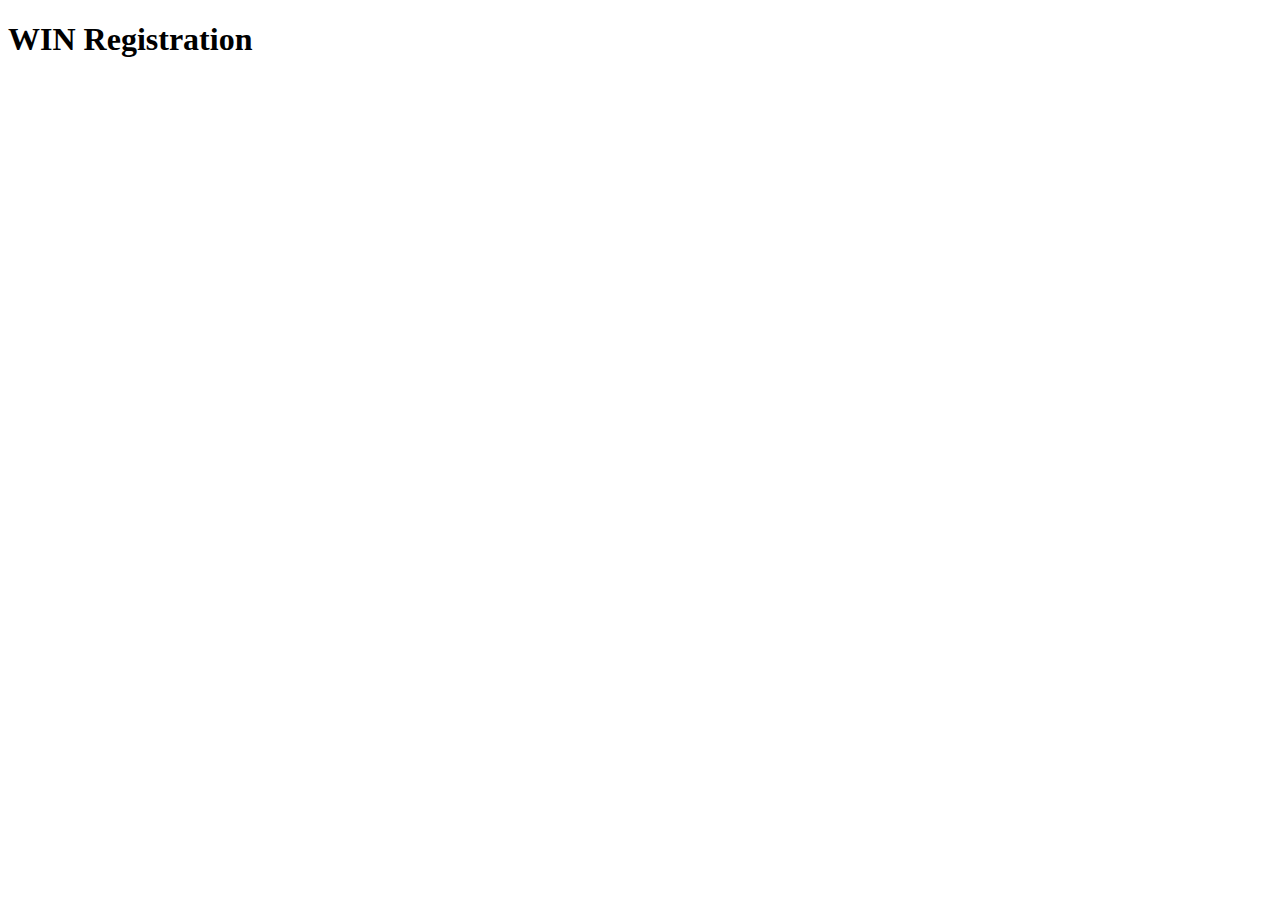
<file: WIN Registration Prototype/Index.html>
﻿<!DOCTYPE html>
<html xmlns="http://www.w3.org/1999/xhtml" ng-app="myMock">
<head>
    <script src="Scripts/angular.min.js"></script>
    <script src="Scripts/angular-route.js"></script>
    <script src="Scripts/angular-mocks.js"></script>
    <script src="Scripts/jquery-1.9.0.min.js"></script>
    <script src="Scripts/bootstrap.js"></script>
    <title>WIN Registration Prototype</title>
</head>
<body>
    <h1 class="col-md-12">WIN Registration</h1>

    <div ng-view></div>

    <script src="app/registration.js"></script>
    <script src="app/mock/backend.js"></script>
    <script src="app/factories/TeamsFactory.js"></script>
    <script src="app/controllers/TeamsController.js"></script>
    <script src="app/controllers/NewTeamController.js"></script>
</body>
</html>
</file>
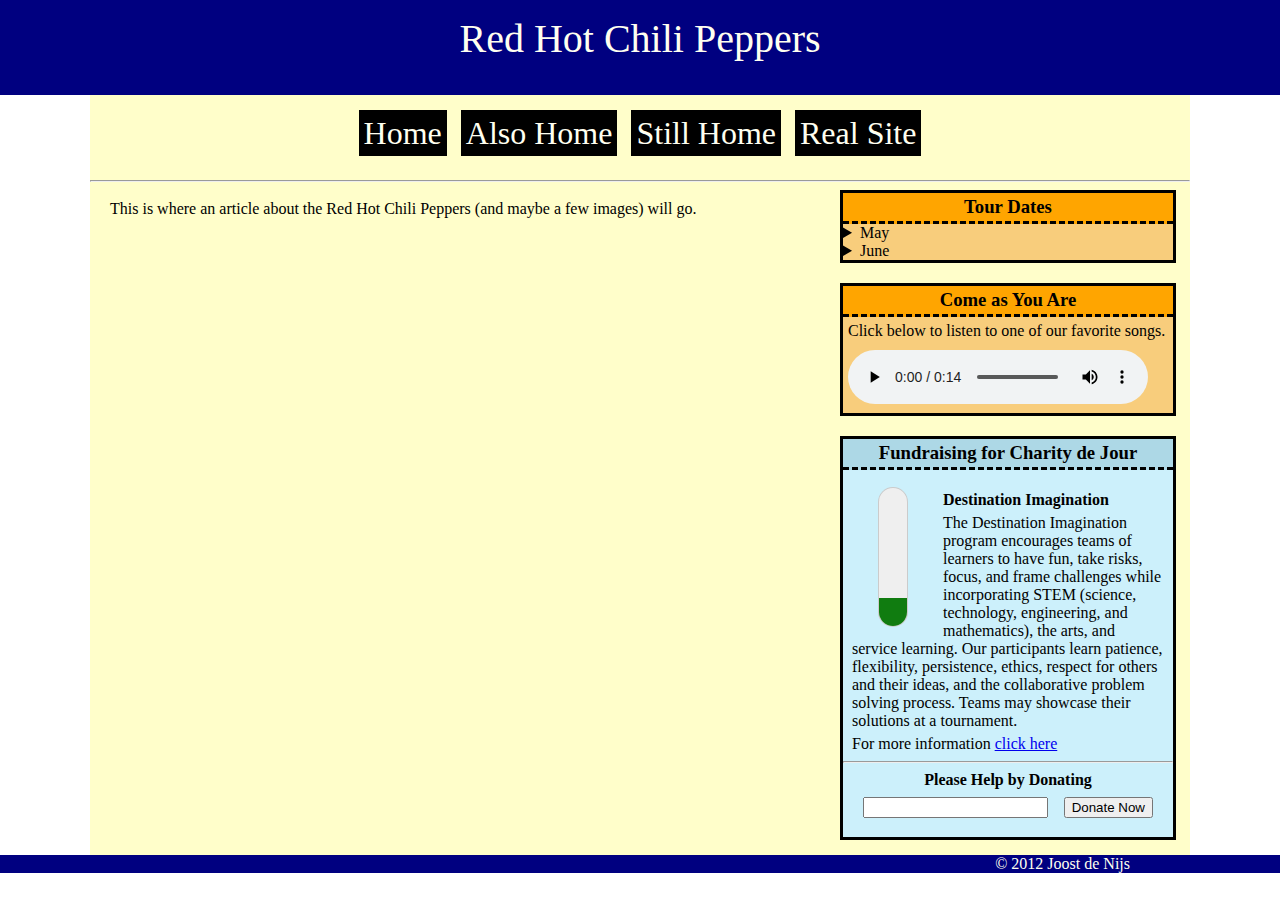
<file: lesson3/redhotchilipeppers/HtmlPage.html>
﻿<!DOCTYPE html>
<html xmlns="http://www.w3.org/1999/xhtml">
<head>
    <title></title>
    
    <link type="text/css" href="styles/StyleSheet.css" rel="stylesheet" />
    <link type="text/css" href="styles/hoverStyles.css" rel="stylesheet" />
</head>
<body>
    <header>Red Hot Chili Peppers</header>

    <div id ="mainlayout">
        <nav>
            <a href="#">Home</a> 
            <a href="#">Also Home</a> 
            <a href="#">Still Home</a>
            <a href="http://redhotchilipeppers.com/">Real Site</a>
        </nav>

        <hr />

        <aside class="rightfloats">
            <h3 class="rightboxheader">Tour Dates</h3>
            <details>
                <summary>
                    May
                </summary>
                <ul>
                    <li>May 10 - Seattle, WA</li>
                    <li>May 14 - Portland, OR</li>
                </ul>
            </details>
            <details>
                <summary>
                    June
                </summary>
                <ul>
                    <li>June 1 - Chicago, IL</li>
                </ul>
            </details>
        </aside>

        <aside class="rightfloats">
            <h3 class="rightboxheader">Come as You Are</h3>
            <p>Click below to listen to one of our favorite songs.</p>
            <audio controls>
                <source src="./audio/06.mp3" type="audio/mp3" />
            </audio>
        </aside>

        <aside id="fundraising" class="rightfloats">
            <h3 class="rightboxheader">Fundraising for Charity de Jour</h3>
            <meter value="0"  min="0" max="100000" onmouseover="metermouseover(this)" onmouseout="metermouseaway(this)"></meter>
            <span id='fundraisermeterhovertext' class="helptip invisiblehover"></span>
            <form id="donatenow">
                <h4>Destination Imagination</h4>
                <p>The Destination Imagination program encourages teams of learners to have fun, take risks, focus, and frame challenges while incorporating STEM (science, technology, engineering, and mathematics), the arts, and service learning. Our participants learn patience, flexibility, persistence, ethics, respect for others and their ideas, and the collaborative problem solving process. Teams may showcase their solutions at a tournament.</p>
                <p>For more information <a href="idodi.org">click here</a></p>

                <hr />
                <h4 class="donationbottomrender">Please Help by Donating</h4>
                <input type="number" name="amount" class="donationbottomrender" />
                <button onclick="donatemoney()" class="donationbottomrender">Donate Now</button>
            </form>
        </aside>

        <article>
            This is where an article about the Red Hot Chili Peppers (and maybe a few images) will go.
        </article>

    </div>

    <footer>&copy; 2012 Joost de Nijs </footer>
    
    <script type="text/javascript" src="scripts/fundraising.js"></script>
    <script type="text/javascript" src="scripts/stylemanipulation.js"></script>
    <script type="text/javascript" src="scripts/hovertips.js"></script>
</body>
</html>
</file>
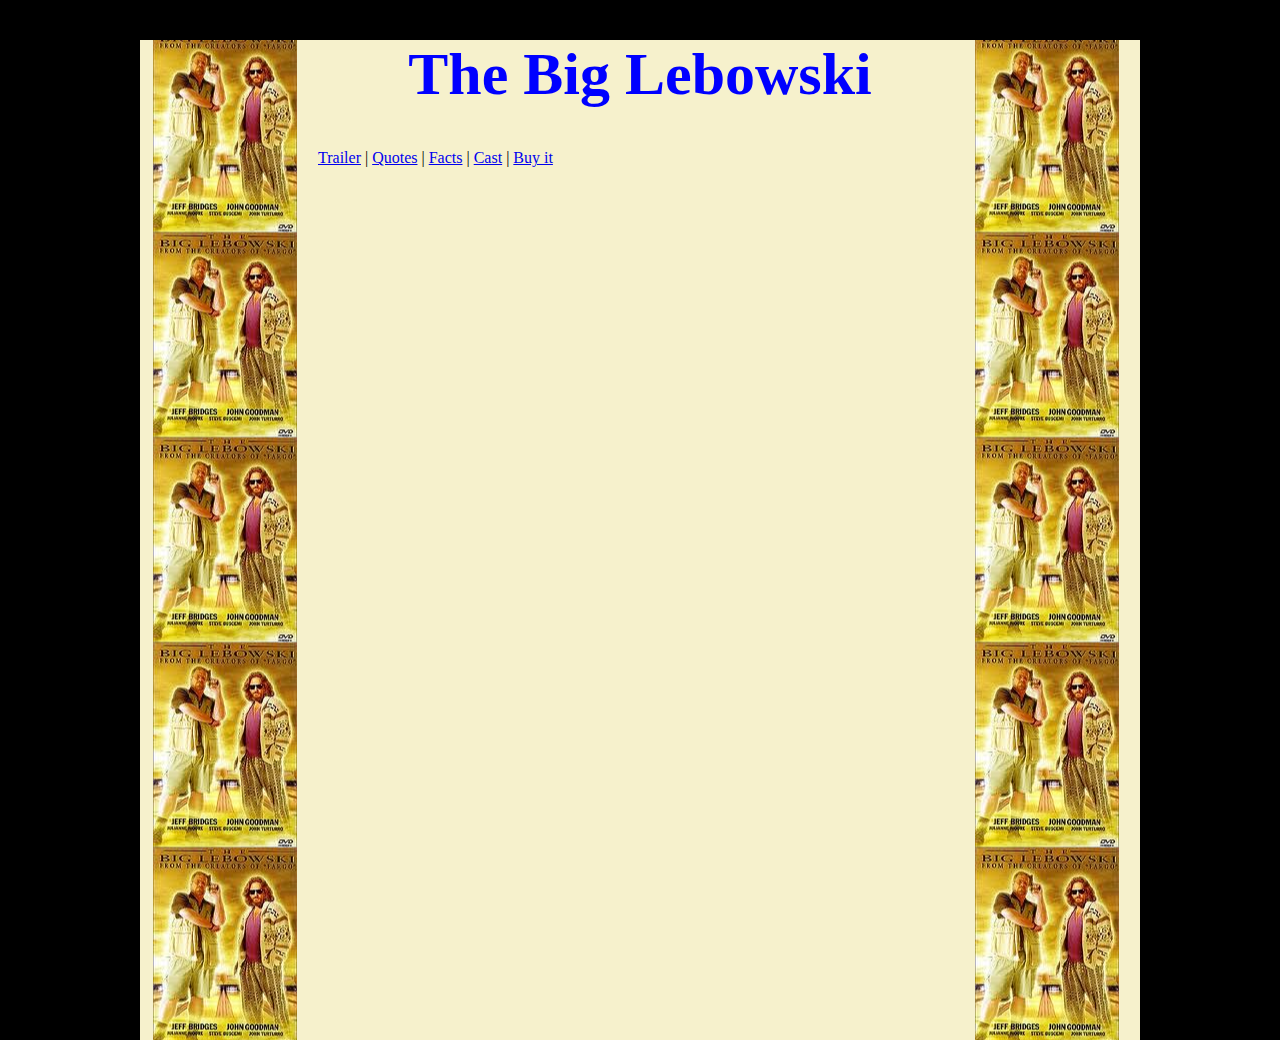
<file: Lesson1/WebSites/WebSite3/ContentPage.html>
﻿<!DOCTYPE html>

<html lang="en-us" style="height: 100%;">
<head>
    <title>The Big Lebowski</title>

    <meta name="keywords" content="The Big Lebowski, Big Lebowski" />
    <meta name="description" content="Page to promote the Big Lebowski and how awesome it is" />
    <meta name="author" content="Joost de Nijs" />

    <link href="StyleSheet.css" rel="stylesheet" />
</head>
<body>
    <script>
        function clearAll() {
            l = ["facts", "quotes", "cast"];
            for (var x = 0; x < l.length; x++) {
                y = document.getElementById(l[x]);
                y.style.visibility = "hidden";
            }
            l2 = ["fact_link", "trailer_link", "quote_link", "cast_link"];
            for (var i = 0; i < l2.length; i++) {
                y = document.getElementById(l2[i]);
                y.style.fontWeight = "normal";
            }
            x = document.getElementById("trailer")
            x.innerHTML = "";
        }

        function boldIt(element) {
            element_ref = document.getElementById(element);
            element_ref.style.fontWeight = "bold";
        }

        function viewTrailer() {
            clearAll();
            x = document.getElementById("trailer")
            x.innerHTML = "<iframe width=\"640\" height=\"360\" src=\"http://www.youtube.com/embed/cd-go0oBF4Y?feature=player_detailpage\" frameborder=\"0\" allowfullscreen></iframe>";
            boldIt("trailer_link");
        }

        function viewText(contentName, linkName) {
            clearAll();
            x = document.getElementById(contentName)
            x.style.visibility = "visible";
            boldIt(linkName);
        }

    </script>
    <div id="content">
        <div class="side" style="float: left">
            <div class="sides">
            </div>
        </div>

        <div class="side" style="float: right">
            <div class="sides">
            </div>
        </div>

        <div id="title">
            <h1>The Big Lebowski
            </h1>
        </div>

        <div id="choices">
            <a href="#" class="site_choice" onclick="viewTrailer()" id="trailer_link">Trailer</a> | 
            <a href="#" class="site_choice" onclick="viewText('quotes', 'quote_link')" id="quote_link">Quotes</a> | 
            <a href="#" class="site_choice" onclick="viewText('facts', 'fact_link')" id="fact_link">Facts</a> | 
            <a href="#" class="site_choice" onclick="viewText('cast', 'cast_link')" id="cast_link">Cast</a> | 
            <a href="http://www.amazon.com/The-Big-Lebowski-Jeff-Bridges/dp/B00007ELEL" class="site_choice">Buy it</a>
        </div>

        <div id="trailer">
        </div>

        <div class="content_text" id="facts">
            <ul>
                <li>Release Date: March 6, 1998</li>
                <li>Budget: $15 Million</li>
                <li>Box Office: $46 Million</li>
                <li>Directors: Coen Brothers</li>
                <li>Writers: Coen Brothers</li>
            </ul>
            Source: <a href="http://en.wikipedia.org/wiki/The_Big_Lebowski">Wikipedia</a>
        </div>

        <div class="content_text" id="quotes">
            <p class="quote">
                <text class="speaker">The Dude</text>: Yeah, well. The Dude abides.<br />
                <text class="speaker">The Stranger</text>: The Dude abides. I don't know about you but I take comfort in that. It's good knowin' he's out there. The Dude. Takin' 'er easy for all us sinners. Shoosh. I sure hope he makes the finals.
            </p>
            <p class="quote">
                <text class="speaker">The Dude</text>: Ah, fuck it.<br />
                <text class="speaker">The Big Lebowski</text>: Fuck it! Yes! That's your answer. That's your answer for everything! Tattoo it on your forehead!
            </p>
            <p class="quote">
                <text class="speaker">The Dude</text>: Where's the fucking money Lebowski?
            </p>
            Source: <a href="http://www.imdb.com/title/tt0118715/trivia?tab=qt">IMDB</a>
        </div>

        <div class="content_text" id="cast">

        </div>
    </div>
</body>
</html>
</file>
<file: lesson3/redhotchilipeppers/styles/StyleSheet.css>
﻿body {
    margin: 0px;
}

header {
    height: 80px;
    width: 100%;
    background-color: navy;
    color: ivory;
    padding: 0px;
    margin: 0px;
    text-align: center;
    font-size: 40px;
    padding-top: 15px;
}

#mainlayout {
    background-color: #fffeca;
    margin: auto;
    width: 1100px;
    padding-bottom: 15px;
}

nav {
    height: auto;
    padding: 20px;
    text-align: center;
}

    nav a {
        padding: 20px;
        font-size: xx-large;
        text-decoration: none;
        padding: 3px;
        margin: 5px;
        border: solid;
        border-width: 2px;
        border-color: black;
        transition: color 2s;
    }

        nav a:link {
            background-color: black;
            color: ivory;
        }

        nav a:visited {
            color: ivory;
        }

        nav a:hover {
            color: darkred;
            background-color: ivory;
        }

        nav a:active {
            font-size: 50px;
        }

.rightfloats {
    position: relative;
    left: 750px;
    width: 330px;
    margin-bottom: 20px;
    border: solid;
    border-color: black;
    border-width: 3px;
}

    .rightfloats figure {
        margin-left: 0px;
    }

aside {
    background-color: #f8cd7c;
}

aside p {
    margin: 5px;
}

aside audio {
    margin: 5px;
}

.rightfloats .rightboxheader {
    text-align: center;
    display: block;
    border-bottom: dashed;
    padding: 3px;
    margin: auto;
    background-color: orange;
}

#fundraising {
    background-color: #ccf0fb;
    padding-bottom: 15px;
    margin-bottom: 0px;
}

    #fundraising h3 {
        background-color: lightblue;
    }

    #fundraising meter {
        -webkit-transform: rotate(270deg);
        margin-top: 57px;
        margin-bottom: 40px;
        height: 60px;
        width: 140px;
        position: relative;
        left: -20px;
        float: left;
        margin-right: -40px;
    }

    #fundraising p, #fundraising h4 {
        padding-left: 4px;
        padding-right: 4px;
    }

    #fundraising h4 {
        margin-bottom: 0px;
    }

    #fundraising .donationbottomrender {
        margin-top: 4px;
        margin-bottom: 4px;
        text-align: center;
    }

    #fundraising input {
        margin-left:20px;
    }

    #fundraising button {
        float: right;
        margin-right: 20px;
    }

article {
    position: absolute;
    top: 200px;
    margin-left: 20px;
}

footer {
    background-color: navy;
    color: ivory;
    text-align: right;
    padding-right: 150px;
}
</file>
<file: lesson3/redhotchilipeppers/styles/hoverStyles.css>
﻿.helptip {
    display: normal;
    background-color: yellow;
    border: solid;
    border-width: 1px;
    border-color: black;
    position: fixed;
    padding: 4px;
}

.invisiblehover {
    display: none;
}
</file>
<file: Lesson1/WebSites/WebSite3/StyleSheet.css>
﻿#title
{
    font-family: 'Times New Roman';
    font-size: 30px;
    color: #0000FF;
    text-transform: none;
    font-weight: bold;
    text-align: center;
}

div.side {
    width: 178px;
}

div.sides {
    background: center;
    background-image: url("images/movie_poster.jpg");
    background-repeat: repeat-y;
    width: 170px;
    height: 1000px;
}

#content {
    width: 1000px;
    height: 1000px;
    position: relative;
    margin: auto;
    background-color: #f6f1cc;
}

body {
    background-color: #000000;
    top: 0px;
    min-height: 100%;
    margin: 0px;
}

div.content_text {
    float: left;
    position: absolute;
    left: 140px;
    top: 115px;
    margin-left: 35px;
    margin-top: 15px;
    width: 650px;
    visibility: hidden;
}

#trailer {
    margin-top: 20px;
}

text.speaker {
    color: #f00;
    font-style: italic;
}

p.quote {
    margin-bottom: 15px;
}

a.site_choice {
    font-weight: normal;
}
</file>
